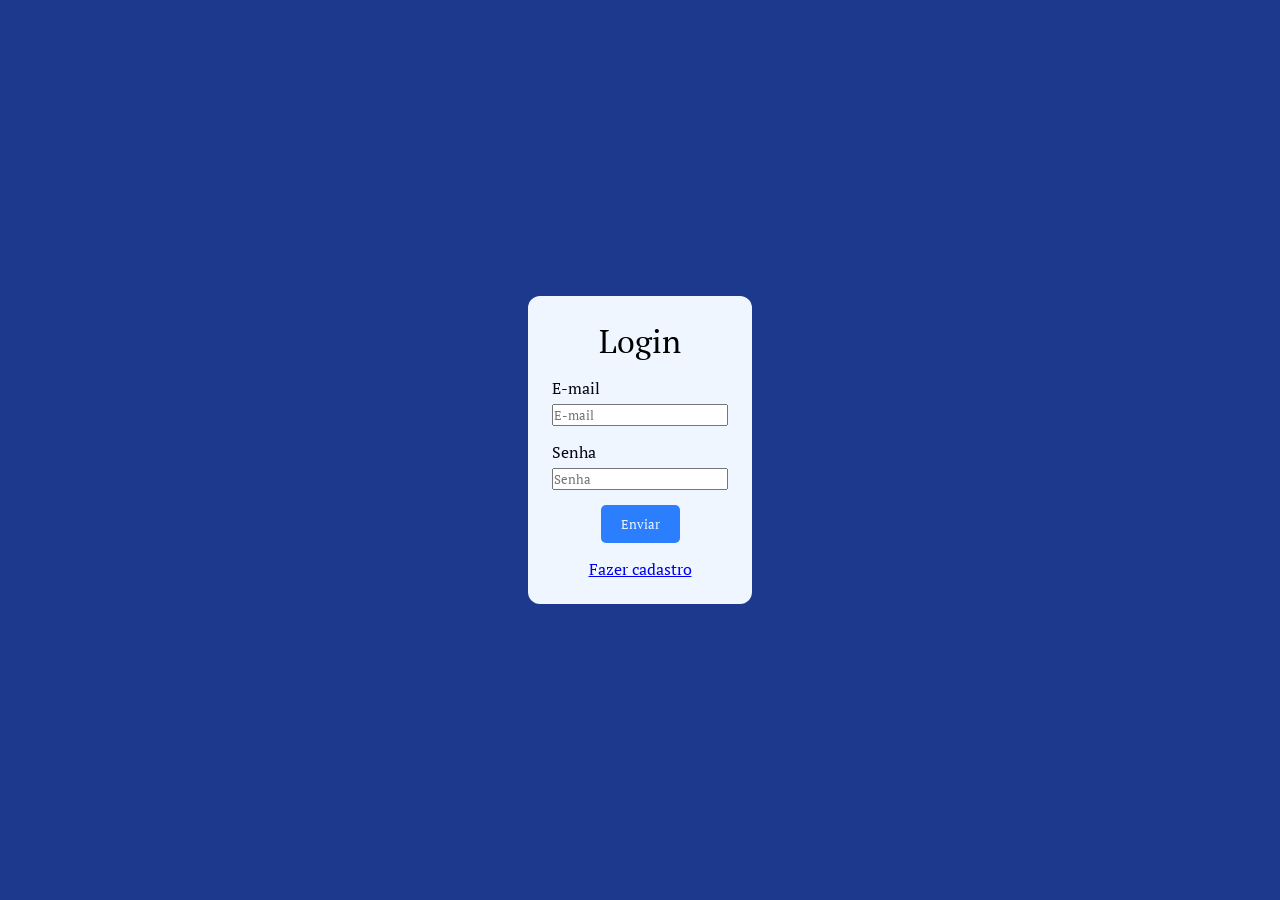
<file: index.html>
<!DOCTYPE html>
<html lang="pt-BR">
<head>
    <meta charset="UTF-8">
    <meta name="viewport" content="width=device-width, initial-scale=1.0">
    <title>Feed</title>
    <link rel="stylesheet" href="style.css">
</head>
<body>
    <header class="topbar">
        <a class="brand" href="/" aria-label="Página inicial">Galeria Social</a>
        <div class="account-menu">
            <button class="account-button" id="account-button" type="button" aria-expanded="false" aria-controls="account-dropdown">
                <span class="account-avatar" id="account-avatar" aria-hidden="true">?</span>
                <span>Minha conta</span>
                <span class="account-chevron" aria-hidden="true">&#9662;</span>
            </button>
            <div class="account-dropdown" id="account-dropdown" hidden>
                <p class="account-email" id="account-email"></p>
                <button class="account-logout" id="account-logout" type="button">Sair da conta</button>
            </div>
        </div>
    </header>
    <main> 
        <div id="feed"></div>
    </main>
    <script src="script.js"></script>
</body>
</html>
</file>
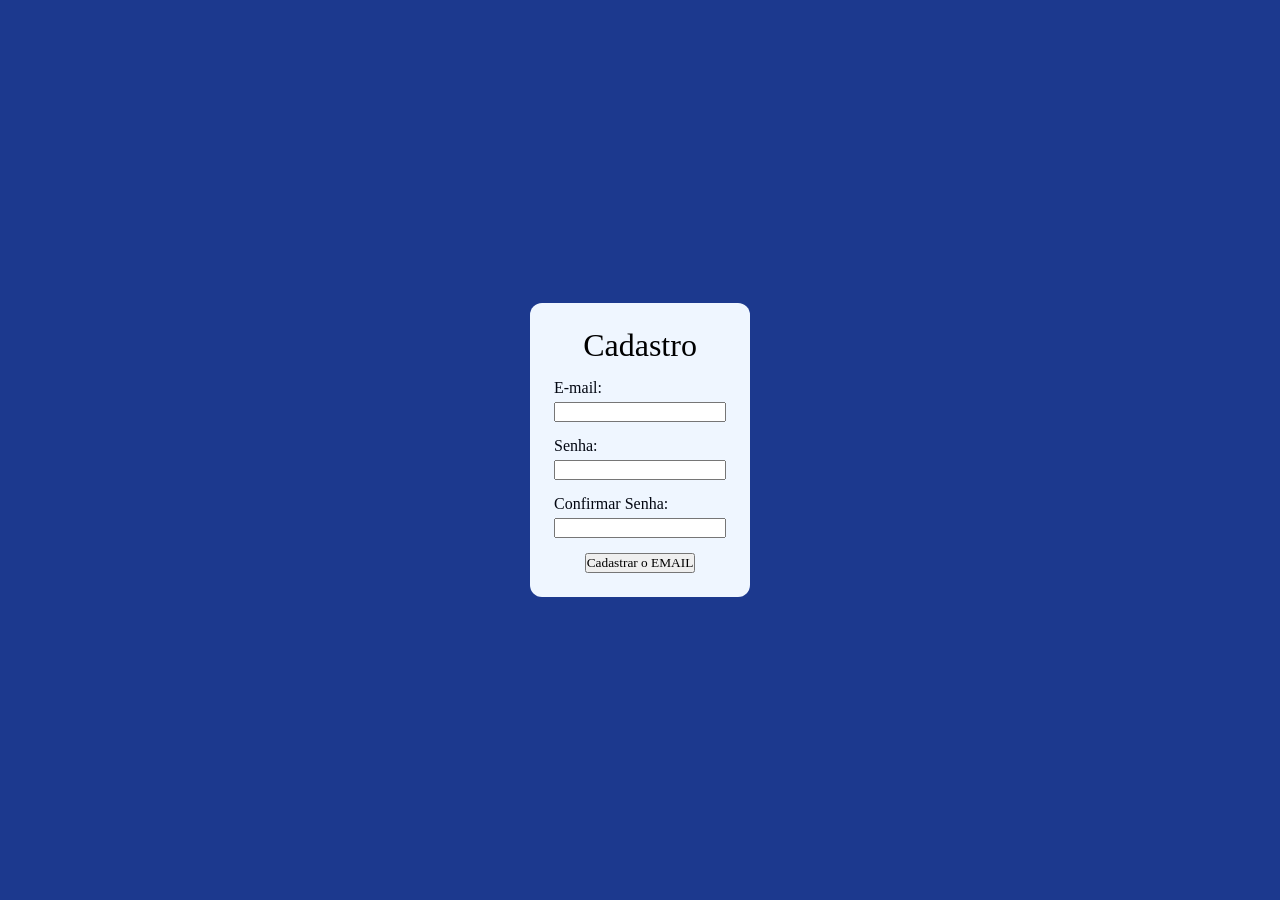
<file: cadastro/index.html>
<!DOCTYPE html>
<html lang="en">
<head>
    <meta charset="UTF-8">
    <meta name="viewport" content="width=device-width, initial-scale=1.0">
    <title>Cadastro</title>
    <link rel="stylesheet" href="../style.css">
    <link rel="stylesheet" href="./style.css">
</head>
<body>
    
        
    <script src="script.js"></script>
</body>
</html>
</file>
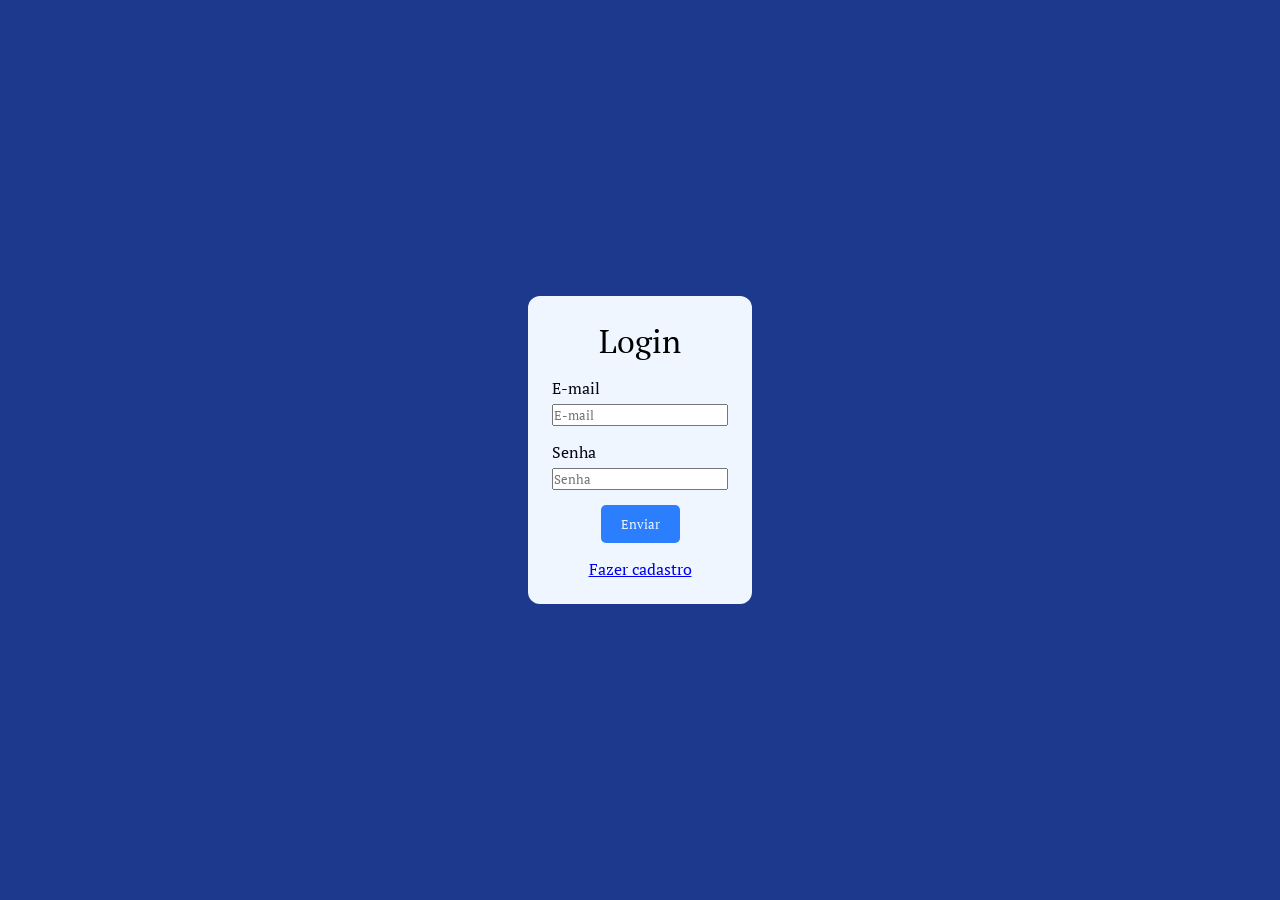
<file: login/index.html>
<!DOCTYPE html>
<html lang="en">
<head>
    <meta charset="UTF-8">
    <meta name="viewport" content="width=device-width, initial-scale=1.0">
    <title>Login</title>
    <link rel="stylesheet" href="style.css">
</head>
<body>
    
        
    <script src="script.js"></script>
</body>
</html>
</file>
<file: style.css>
* {
    box-sizing: border-box;
}

body {
    margin: 0;
    background: #111;
    color: #fff;
    font-family: Arial, sans-serif;
}

main {
    padding: 20px 12px;
}

.topbar {
    position: relative;
    z-index: 2;
    display: flex;
    min-height: 68px;
    align-items: center;
    justify-content: space-between;
    padding: 0 24px;
    border-bottom: 1px solid #292929;
    background: #181818;
}

.brand {
    color: #fff;
    font-size: 18px;
    font-weight: 700;
    text-decoration: none;
}

.account-menu {
    position: relative;
}

.account-button {
    display: flex;
    min-height: 42px;
    align-items: center;
    gap: 10px;
    padding: 4px 12px 4px 5px;
    border: 1px solid #383838;
    border-radius: 22px;
    background: #222;
    color: #fff;
    font: inherit;
    cursor: pointer;
}

.account-button:hover,
.account-button:focus-visible {
    border-color: #ff3158;
}

.account-button:focus-visible,
.account-logout:focus-visible {
    outline: 2px solid #ff3158;
    outline-offset: 3px;
}

.account-avatar {
    display: grid;
    width: 32px;
    height: 32px;
    flex: 0 0 32px;
    place-items: center;
    border-radius: 50%;
    background: #ff3158;
    color: #fff;
    font-weight: 700;
}

.account-chevron {
    color: #aaa;
    font-size: 12px;
}

.account-dropdown {
    position: absolute;
    top: calc(100% + 8px);
    right: 0;
    width: min(260px, calc(100vw - 24px));
    padding: 8px;
    border: 1px solid #383838;
    border-radius: 8px;
    background: #202020;
    box-shadow: 0 12px 32px rgb(0 0 0 / 40%);
}

.account-dropdown[hidden] {
    display: none;
}

.account-email {
    overflow-wrap: anywhere;
    margin: 0;
    padding: 10px;
    color: #bbb;
    font-size: 13px;
}

.account-logout {
    width: 100%;
    padding: 10px;
    border: 0;
    border-radius: 5px;
    background: transparent;
    color: #fff;
    font: inherit;
    text-align: left;
    cursor: pointer;
}

.account-logout:hover {
    background: #333;
}

#feed {
    display: flex;
    flex-direction: column;
    align-items: center;
    gap: 20px;
}

.post {
    position: relative;
    width: min(100%, 420px);
    height: min(82vh, 760px);
    min-height: 480px;
    overflow: hidden;
    border-radius: 12px;
    background: #222;
}

.post-img {
    display: block;
    width: 100%;
    height: 100%;
    object-fit: contain;
    object-position: center;
}

.post-overlay {
    position: absolute;
    inset: auto 0 0;
    padding: 80px 18px 20px;
    background: linear-gradient(transparent, rgb(0 0 0 / 75%));
}

.post-info strong {
    font-size: 16px;
}

.post-info p {
    margin: 6px 0 0;
    font-size: 14px;
}

.post {
    cursor: pointer;
}

.post:focus-visible {
    outline: 3px solid #ff3158;
    outline-offset: 4px;
}

body.modal-open {
    overflow: hidden;
}

.post-modal {
    position: fixed;
    z-index: 10;
    inset: 0;
    display: grid;
    place-items: center;
    padding: 24px;
    visibility: hidden;
    opacity: 0;
    transition: opacity 180ms ease, visibility 180ms ease;
}

.post-modal.is-open {
    visibility: visible;
    opacity: 1;
}

.modal-backdrop {
    position: absolute;
    inset: 0;
    width: 100%;
    height: 100%;
    border: 0;
    background: rgb(0 0 0 / 78%);
    cursor: default;
}

.modal-content {
    position: relative;
    z-index: 1;
    display: grid;
    grid-template-columns: minmax(0, 1.15fr) minmax(320px, 0.85fr);
    width: min(1100px, 100%);
    height: min(780px, 90vh);
    overflow: hidden;
    border: 1px solid rgb(255 255 255 / 10%);
    border-radius: 14px;
    background: #171717;
    box-shadow: 0 24px 80px rgb(0 0 0 / 55%);
    transform: translateY(12px) scale(.985);
    transition: transform 180ms ease;
}

.post-modal.is-open .modal-content {
    transform: translateY(0) scale(1);
}

.modal-image-wrap {
    display: grid;
    min-height: 0;
    place-items: center;
    background: #080808;
}

.modal-image {
    display: block;
    width: 100%;
    height: 100%;
    max-height: 100%;
    object-fit: contain;
}

.modal-details {
    min-width: 0;
    overflow-y: auto;
    padding: 28px 24px;
}

.modal-close {
    position: absolute;
    z-index: 2;
    top: 12px;
    right: 12px;
    display: grid;
    width: 38px;
    height: 38px;
    place-items: center;
    border: 1px solid rgb(255 255 255 / 15%);
    border-radius: 50%;
    background: rgb(20 20 20 / 85%);
    color: #fff;
    font-size: 27px;
    line-height: 1;
    cursor: pointer;
}

.modal-close:hover {
    background: #333;
}

.modal-user {
    display: flex;
    align-items: center;
    gap: 12px;
    padding: 2px 48px 20px 0;
    border-bottom: 1px solid rgb(255 255 255 / 12%);
}

.avatar {
    display: grid;
    flex: 0 0 44px;
    width: 44px;
    height: 44px;
    place-items: center;
    border: 2px solid #ff3158;
    border-radius: 50%;
    background: #292929;
    font-size: 18px;
    font-weight: 700;
}

.modal-user strong,
.modal-user span {
    display: block;
}

.modal-user strong {
    font-size: 14px;
}

.modal-user span {
    margin-top: 4px;
    color: #aaa;
    font-size: 12px;
}

.modal-description {
    padding: 22px 0 18px;
}

.modal-description h2 {
    margin: 0 0 10px;
    font-size: 20px;
    line-height: 1.3;
}

.modal-description p {
    margin: 0;
    color: #d0d0d0;
    font-size: 14px;
    line-height: 1.6;
    white-space: pre-line;
}

.artwork-details {
    display: grid;
    gap: 14px;
    margin: 0;
    padding: 18px 0;
    border-top: 1px solid rgb(255 255 255 / 12%);
    border-bottom: 1px solid rgb(255 255 255 / 12%);
}

.artwork-details div {
    display: grid;
    grid-template-columns: 92px minmax(0, 1fr);
    gap: 10px;
    font-size: 13px;
    line-height: 1.5;
}

.artwork-details dt {
    color: #999;
}

.artwork-details dd {
    margin: 0;
    color: #f2f2f2;
}

.modal-credit {
    margin: 18px 0 0;
    color: #999;
    font-size: 12px;
    line-height: 1.5;
}

@media (max-width: 520px) {
    main {
        padding: 0;
    }

    #feed {
        gap: 0;
    }

    .post {
        width: 100%;
        height: 100vh;
        min-height: 0;
        border-radius: 0;
    }

    .post-modal {
        padding: 0;
    }

    .modal-content {
        display: flex;
        flex-direction: column;
        width: 100%;
        height: 100%;
        max-height: 100%;
        border: 0;
        border-radius: 0;
    }

    .modal-image-wrap {
        flex: 0 0 46%;
        min-height: 220px;
        max-height: 52%;
    }

    .modal-image {
        max-height: 100%;
    }

    .modal-details {
        flex: 1;
        padding: 20px;
    }
}
</file>
<file: cadastro/style.css>
* {
    margin: 0;
    padding: 0;
    box-sizing: border-box;
    font-family: 'PT Serif', serif;
    font-weight: 400;
  font-style: normal;
}


:root {
  --color-blue-50: oklch(97% 0.014 254.604);
  --color-blue-100: oklch(93.2% 0.032 255.585);
  --color-blue-200: oklch(88.2% 0.059 254.128);
  --color-blue-300: oklch(80.9% 0.105 251.813);
  --color-blue-400: oklch(70.7% 0.165 254.624);
  --color-blue-500: oklch(62.3% 0.214 259.815);
  --color-blue-600: oklch(54.6% 0.245 262.881);
  --color-blue-700: oklch(48.8% 0.243 264.376);
  --color-blue-800: oklch(42.4% 0.199 265.638);
  --color-blue-900: oklch(37.9% 0.146 265.522);
  --color-blue-950: oklch(28.2% 0.091 267.935);

 
  --color-gray-400: oklch(70.7% 0.022 261.325);
  --color-gray-500: oklch(55.1% 0.027 264.364);
  --color-gray-600: oklch(44.6% 0.03 256.802);
  --color-gray-700: oklch(37.3% 0.034 259.733);
  --color-gray-800: oklch(27.8% 0.033 256.848);
  --color-gray-900: oklch(21% 0.034 264.665);
  --color-gray-950: oklch(13% 0.028 261.692);

  --color-black: #000;
}



h1 {
    display: flex;
    justify-content: center;
    justify-items: center;
    color: var(--color-black);
    
    
}
form {
    display: flex;
    flex-direction: column;
    align-items: center;
    gap: 15px;
    background: var(--color-blue-50);
    padding: 24px;
    border-radius: 12px;
}
div {
    display: flex;
    flex-direction: column;
    gap: 5px;
    color: var(--color-gray-950);
}
main {
    display: flex;
    flex-direction: column;
    gap: 20px;

    
    
}
body {
    display: flex;
    justify-content: center;
    align-items: center;
    height: 100vh;
    background-color: var(--color-blue-900);
}
</file>
<file: login/style.css>
@import url('https://fonts.googleapis.com/css2?family=PT+Serif:ital,wght@0,400;0,700;1,400;1,700&display=swap');

* {
    margin: 0;
    padding: 0;
    box-sizing: border-box;
    font-family: 'PT Serif', serif;
      font-weight: 400;
  font-style: normal;
}
:root {
  --color-blue-50: oklch(97% 0.014 254.604);
  --color-blue-100: oklch(93.2% 0.032 255.585);
  --color-blue-200: oklch(88.2% 0.059 254.128);
  --color-blue-300: oklch(80.9% 0.105 251.813);
  --color-blue-400: oklch(70.7% 0.165 254.624);
  --color-blue-500: oklch(62.3% 0.214 259.815);
  --color-blue-600: oklch(54.6% 0.245 262.881);
  --color-blue-700: oklch(48.8% 0.243 264.376);
  --color-blue-800: oklch(42.4% 0.199 265.638);
  --color-blue-900: oklch(37.9% 0.146 265.522);
  --color-blue-950: oklch(28.2% 0.091 267.935);

 
  --color-gray-400: oklch(70.7% 0.022 261.325);
  --color-gray-500: oklch(55.1% 0.027 264.364);
  --color-gray-600: oklch(44.6% 0.03 256.802);
  --color-gray-700: oklch(37.3% 0.034 259.733);
  --color-gray-800: oklch(27.8% 0.033 256.848);
  --color-gray-900: oklch(21% 0.034 264.665);
  --color-gray-950: oklch(13% 0.028 261.692);

  --color-black: #000;
}


h1 {
    display: flex;
    justify-content: center;
    justify-items: center;
    color: var(--color-black);
    

}
form {
    display: flex;
    flex-direction: column;
    align-items: center;
    gap: 15px;
    background: var(--color-blue-50);
    padding: 24px;
    border-radius: 12px;
}
div {
    display: flex;
    flex-direction: column;
    gap: 5px;
    color: var(--color-gray-950);
}
main {
    display: flex;
    flex-direction: column;
    gap: 20px;

    
    
}
body {
    display: flex;
    justify-content: center;
    align-items: center;
    height: 100vh;
    background-color: var(--color-blue-900);
}
button {
    background-color: var(--color-blue-500);
    color: var(--color-blue-50);
    border: none;
    padding: 10px 20px;
    border-radius: 5px;
    cursor: pointer;
}
</file>
